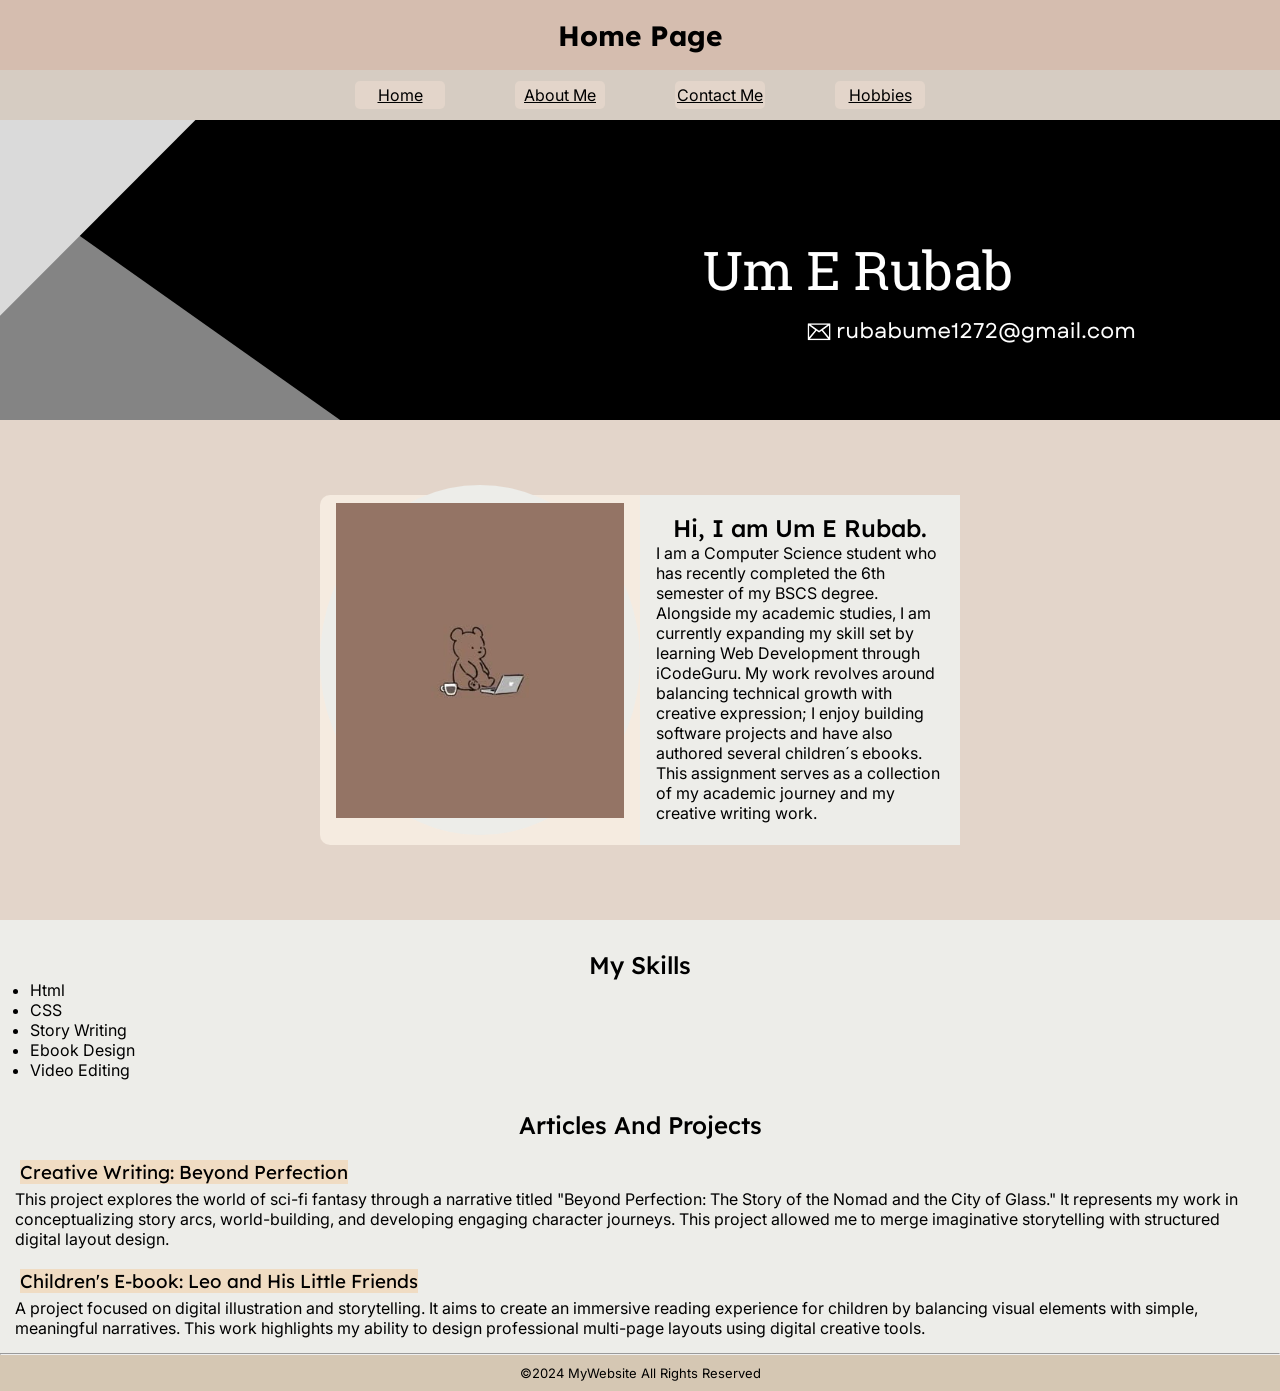
<file: index.html>
<!DOCTYPE html>
<html lang="en">

<head>
    <meta charset="UTF-8">
    <meta name="viewport" content="width=device-width, initial-scale=1.0">
    <title>Home</title>
    <link rel="stylesheet" href="style.css">
    <link rel="preconnect" href="https://fonts.googleapis.com">
    <link rel="preconnect" href="https://fonts.gstatic.com" crossorigin>
    <link
        href="https://fonts.googleapis.com/css2?family=Inter:ital,opsz,wght@0,14..32,100..900;1,14..32,100..900&family=League+Spartan:wght@100..900&family=Pacifico&display=swap"
        rel="stylesheet">

    <link rel="preconnect" href="https://fonts.googleapis.com">
    <link rel="preconnect" href="https://fonts.gstatic.com" crossorigin>
    <link
        href="https://fonts.googleapis.com/css2?family=Inter:ital,opsz,wght@0,14..32,100..900;1,14..32,100..900&family=League+Spartan:wght@100..900&family=Lexend:wght@100..900&family=Montserrat:ital,wght@0,100..900;1,100..900&family=Pacifico&display=swap"
        rel="stylesheet">
</head>

<body>
    <header>
        <h1>Home Page</h1>
    </header>

    <nav>
        <div class="navbar">
            <a href="Index.html">Home</a>
            <a href="Aboutme.html" target="_blank">About Me</a>
            <a href="Contactme.html" target="_blank">Contact Me</a>
            <a href="Hobbies.html" target="_blank">Hobbies</a>
        </div>
    </nav>

    <main>
        <div class="herosection"></div>
        <section class="intro">
            <div class="intro-cont">
                <div class="intro-img">
                    <div class="profile-img"></div>
                </div>
                <div class="intro-text">
                    <div class="text-area">                       
                     <h2 class="head">Hi, I am Um E Rubab.</h2>
                     <p>I am a Computer Science student who has recently completed the 6th semester of my BSCS degree. Alongside my academic studies, I am currently expanding my skill set by learning Web Development through iCodeGuru. My work revolves around balancing technical growth with creative expression; I enjoy building software projects and have also authored several children´s ebooks. This assignment serves as a collection of my academic journey and my creative writing work.</p>
                    </div>
                </div>
            </div>

        </section>

        <section class="skills">
            <h2>My Skills</h2>
            <ul>
                <li class="list">Html</li>
                <li class="list">CSS</li>
                <li class="list">Story Writing</li>
                <li class="list">Ebook Design</li>
                <li class="list">Video Editing</li>
            </ul>
        </section>

        <section>
            <h2>Articles And Projects</h2>
            <article>
                <h3> Creative Writing: Beyond Perfection</h3>
                <p> This project explores the world of sci-fi fantasy through a narrative titled "Beyond Perfection: The
                    Story of the Nomad and the City of Glass." It represents my work in conceptualizing story arcs,
                    world-building, and developing engaging character journeys. This project allowed me to merge
                    imaginative storytelling with structured digital layout design.</p>
            </article>
            <article>
                <h3>Children's E-book: Leo and His Little Friends</h3>
                <p>A project focused on digital illustration and storytelling. It aims to create an immersive reading
                    experience for children by balancing visual elements with simple, meaningful narratives. This work
                    highlights my ability to design professional multi-page layouts using digital creative tools.</p>
            </article>

        </section>
    </main>
    <hr>

    <footer>&copy;2024 MyWebsite All Rights Reserved</footer>
</body>
</body>

</html>
</file>
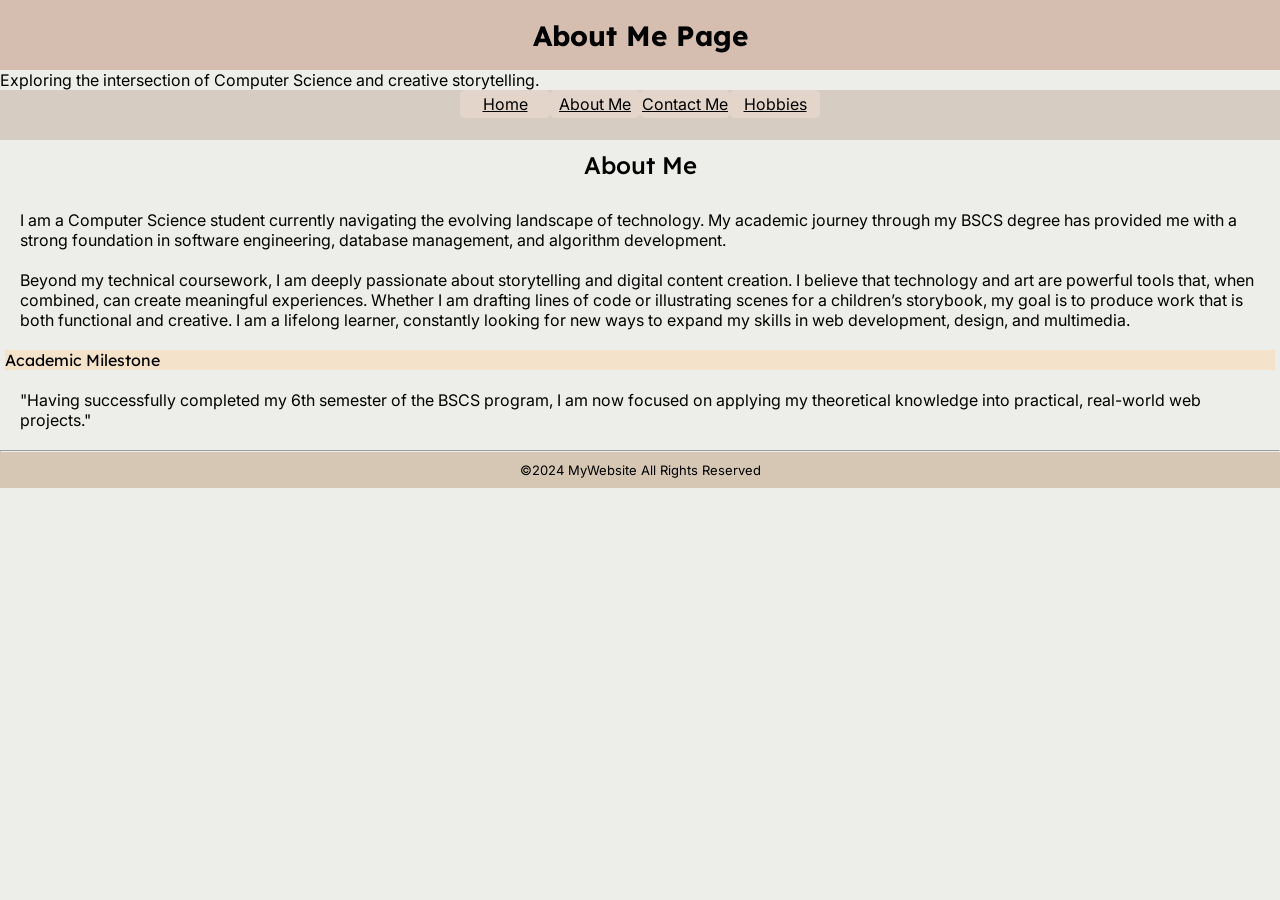
<file: Aboutme.html>
<!DOCTYPE html>
<html lang="en">
<head>
    <meta charset="UTF-8">
    <meta name="viewport" content="width=device-width, initial-scale=1.0">
    <title>About Me</title>
    <link rel="stylesheet" href="style.css">
    <link rel="preconnect" href="https://fonts.googleapis.com">
<link rel="preconnect" href="https://fonts.gstatic.com" crossorigin>
<link href="https://fonts.googleapis.com/css2?family=Inter:ital,opsz,wght@0,14..32,100..900;1,14..32,100..900&family=League+Spartan:wght@100..900&family=Pacifico&display=swap" rel="stylesheet">

<link rel="preconnect" href="https://fonts.googleapis.com">
<link rel="preconnect" href="https://fonts.gstatic.com" crossorigin>
<link href="https://fonts.googleapis.com/css2?family=Inter:ital,opsz,wght@0,14..32,100..900;1,14..32,100..900&family=League+Spartan:wght@100..900&family=Lexend:wght@100..900&family=Montserrat:ital,wght@0,100..900;1,100..900&family=Pacifico&display=swap" rel="stylesheet">
</head>
<body>
    <header>
        <h1>About Me Page</h1>
        <p class="para">Exploring the intersection of Computer Science and creative storytelling.</p>
    </header>
    <nav>
        <a href="index.html"  target="_blank">Home</a>
        <a href="Aboutme.html" >About Me</a>
        <a href="Contactme.html" target="_blank">Contact Me</a>
        <a href="Hobbies.html" target="_blank">Hobbies</a>
    </nav>
    <main>
        <section>
            <h2 class="me">About Me</h2>
            <p class="about">
                I am a Computer Science student currently navigating the evolving landscape of technology. My academic journey through my BSCS degree has provided me with a strong foundation in software engineering, database management, and algorithm development.
                <br><br>
                Beyond my technical coursework, I am deeply passionate about storytelling and digital content creation. I believe that technology and art are powerful tools that, when combined, can create meaningful experiences. Whether I am drafting lines of code or illustrating scenes for a children’s storybook, my goal is to produce work that is both functional and creative. I am a lifelong learner, constantly looking for new ways to expand my skills in web development, design, and multimedia.
            </p>
            <h4>Academic Milestone</h4>
            <p class="about">"Having successfully completed my 6th semester of the BSCS program, I am now focused on applying my theoretical knowledge into practical, real-world web projects."</p>
        </section>
    </main>
    <hr>
    <footer>&copy;2024 MyWebsite All Rights Reserved</footer>
</body>
</html>
</file>
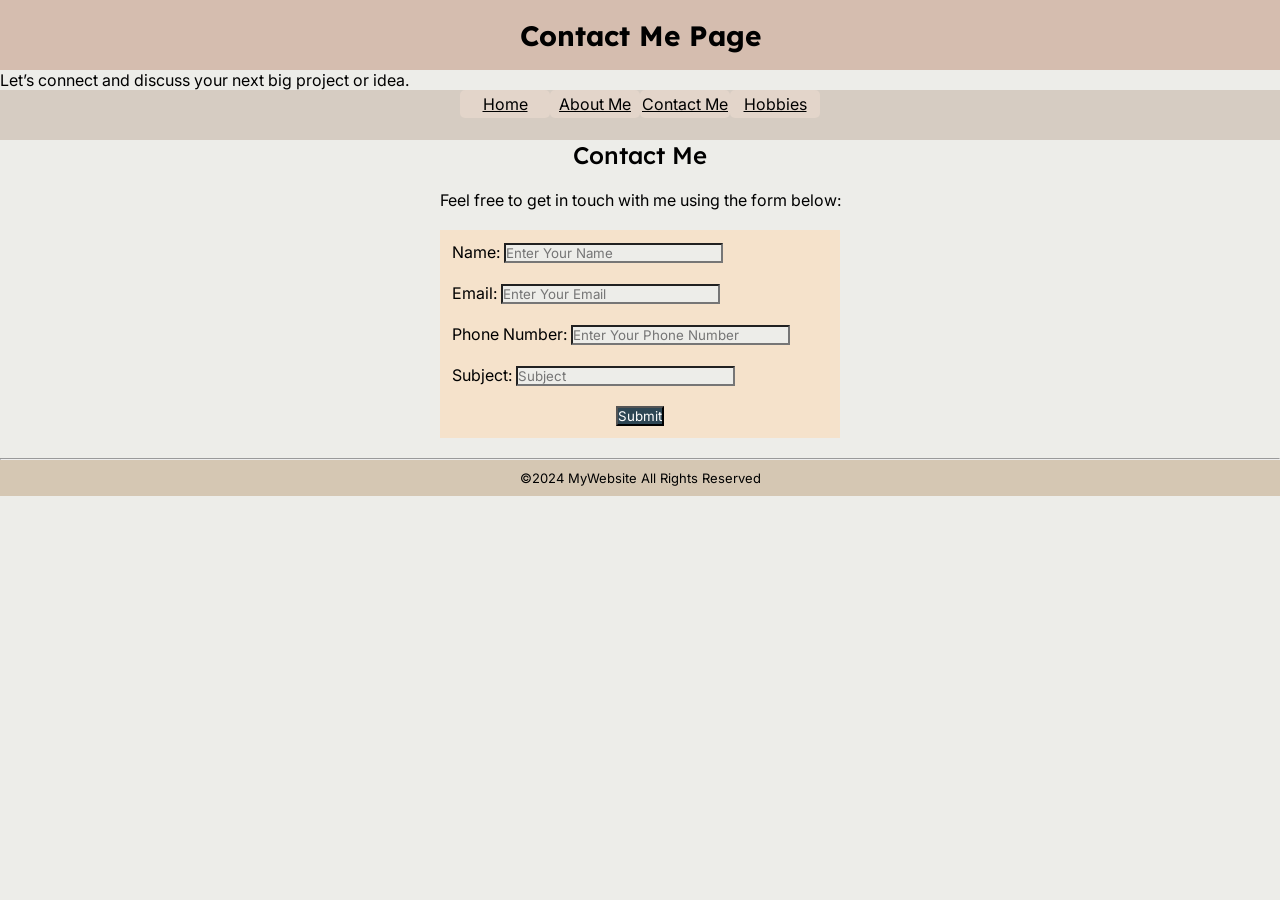
<file: Contactme.html>
<!DOCTYPE html>
<html lang="en">
<head>
    <meta charset="UTF-8">
    <meta name="viewport" content="width=device-width, initial-scale=1.0">
    <title>Contact Me</title>
    <link rel="stylesheet" href="style.css">
    <link rel="preconnect" href="https://fonts.googleapis.com">
<link rel="preconnect" href="https://fonts.gstatic.com" crossorigin>
<link href="https://fonts.googleapis.com/css2?family=Inter:ital,opsz,wght@0,14..32,100..900;1,14..32,100..900&family=League+Spartan:wght@100..900&family=Pacifico&display=swap" rel="stylesheet">

<link rel="preconnect" href="https://fonts.googleapis.com">
<link rel="preconnect" href="https://fonts.gstatic.com" crossorigin>
<link href="https://fonts.googleapis.com/css2?family=Inter:ital,opsz,wght@0,14..32,100..900;1,14..32,100..900&family=League+Spartan:wght@100..900&family=Lexend:wght@100..900&family=Montserrat:ital,wght@0,100..900;1,100..900&family=Pacifico&display=swap" rel="stylesheet">
<body>
    <header>
        <h1>Contact Me Page</h1>
    <p class="para">Let’s connect and discuss your next big project or idea.</p>
    </header>
    <nav>
        <a href="index.html" target="_blank">Home</a>
        <a href="Aboutme.html" target="_blank">About Me</a>
        <a href="Contactme.html">Contact Me</a>
        <a href="Hobbies.html" target="_blank">Hobbies</a>
    </nav>
    <main>
        <section>
            <h2>Contact Me</h2>
            <p class="contact">Feel free to get in touch with me using the form below:</p>
            <form>
                <label for="name">Name:</label>
                <input type="text" name="Name" id="name" placeholder="Enter Your Name" required>
                <br><br>
                <label for="email">Email:</label>
                <input type="email" name="email" id="email" placeholder="Enter Your Email" required>
                <br><br>
                <label for="phonenumber">Phone Number:</label>
                <input type="tel" name="tel" id="phonenumber" placeholder="Enter Your Phone Number" required>
                <br><br>
                <label for="subject">Subject:</label>
                <input type="text" name="subject" id="subject" placeholder="Subject" required>
                <br><br>
                <button>Submit</button>
            </form>
        </section>
    </main>
    <br>
    <hr>
    <footer>&copy;2024 MyWebsite All Rights Reserved</footer>
</body>
</html>
</file>
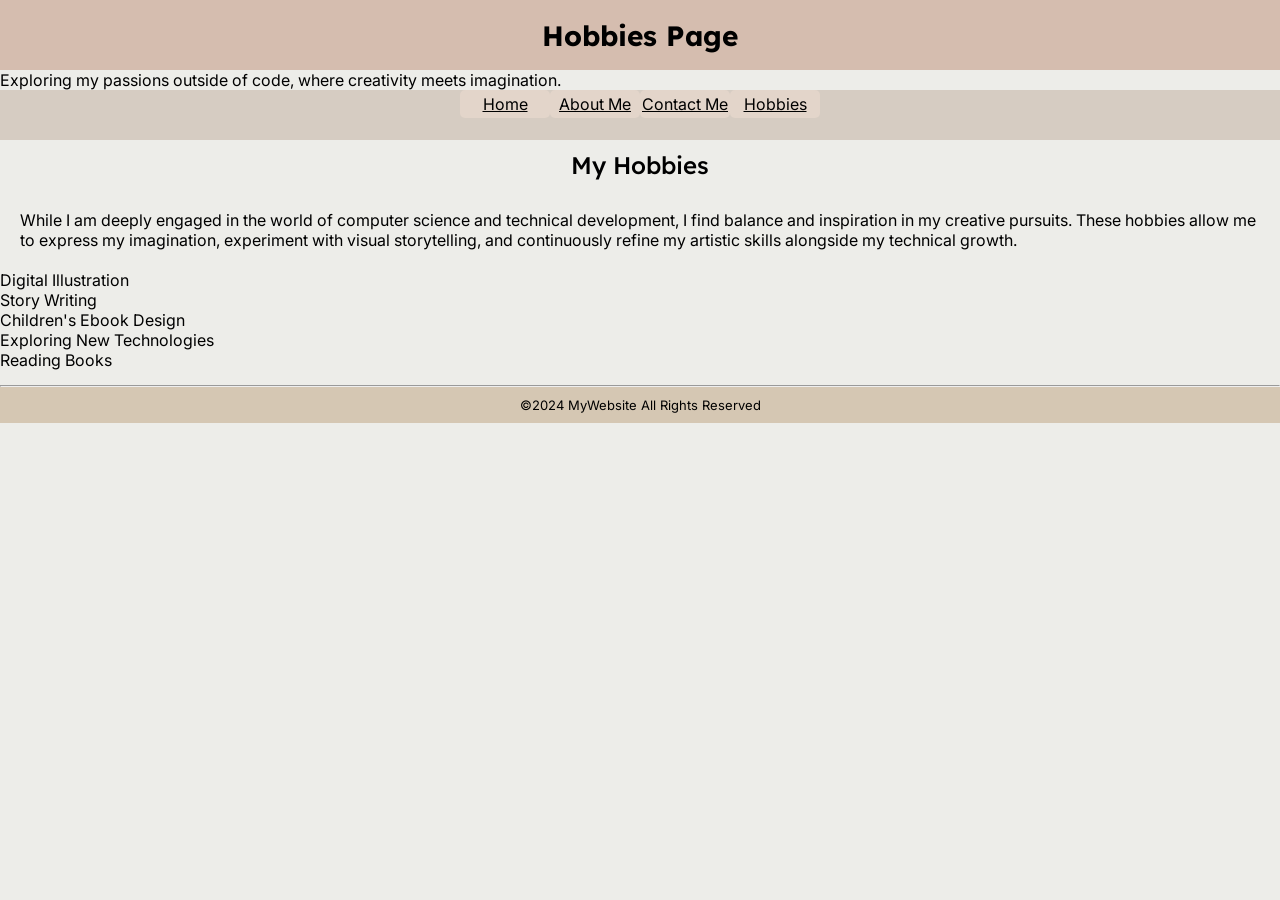
<file: Hobbies.html>
<!DOCTYPE html>
<html lang="en">
<head>
    <meta charset="UTF-8">
    <meta name="viewport" content="width=device-width, initial-scale=1.0">
    <title>Hobbies</title>
    <link rel="stylesheet" href="style.css">
    <link rel="preconnect" href="https://fonts.googleapis.com">
<link rel="preconnect" href="https://fonts.gstatic.com" crossorigin>
<link href="https://fonts.googleapis.com/css2?family=Inter:ital,opsz,wght@0,14..32,100..900;1,14..32,100..900&family=League+Spartan:wght@100..900&family=Pacifico&display=swap" rel="stylesheet">

<link rel="preconnect" href="https://fonts.googleapis.com">
<link rel="preconnect" href="https://fonts.gstatic.com" crossorigin>
<link href="https://fonts.googleapis.com/css2?family=Inter:ital,opsz,wght@0,14..32,100..900;1,14..32,100..900&family=League+Spartan:wght@100..900&family=Lexend:wght@100..900&family=Montserrat:ital,wght@0,100..900;1,100..900&family=Pacifico&display=swap" rel="stylesheet">
<body>
    <header>
        <h1>Hobbies Page</h1>
        <p class="para">Exploring my passions outside of code, where creativity meets imagination.</p>
    </header>
    <nav>
        <a href="index.html" target="_blank">Home</a>
        <a href="Aboutme.html" target="_blank">About Me</a>
        <a href="Contactme.html" target="_blank">Contact Me</a>
        <a href="Hobbies.html" >Hobbies</a>
    </nav>
    <main>
        <section class="hobby">
            <h2 class="me">My Hobbies</h2>
            <p class="about">While I am deeply engaged in the world of computer science and technical development, I find balance and inspiration in my creative pursuits. These hobbies allow me to express my imagination, experiment with visual storytelling, and continuously refine my artistic skills alongside my technical growth.</p>
            <ul class="my">
                <li>Digital Illustration</li>
                <li>Story Writing</li>
                <li>Children's Ebook Design</li>
                <li>Exploring New Technologies</li>
                <li >Reading Books</li>
            </ul>
        </section>
    </main>
    <hr> 
    <footer>&copy;2024 MyWebsite All Rights Reserved</footer>
</body>
</html>
</file>
<file: style.css>
* {
    margin: 0;
    padding: 0;
    box-sizing: border-box;
    background-color: #EDEDE9;
    font-family: "Inter", sans-serif;
    font-optical-sizing: auto;
    font-weight: normal;
    font-style: normal;

}

html,
body {
    width: 100%;
    height: 100%;
}

h1 {
    font-family: "Lexend", sans-serif;
    font-optical-sizing: auto;
    font-weight: 700;
    font-style: normal;
    font-size: 28px;
    background-color: #D5BDAF;
    text-align: center;
    /*padding: 5px; */
    height: 70px;
    display: flex;
    justify-content: center;
    align-items: center;
}

nav {
    background-color: #D6CCC2;
    height: 50px;
    display: flex;
    justify-content: center;

}

nav a {
    display: inline-block;
    color: black;
    background-color: #E3D5CA;
    height: 55%;
    width: 90px;
    border-radius: 5px;
    display: flex;
    justify-content: center;
    align-items: center;
    transition: all 0.3s ease;
}
a:hover{
    background-color: #F5EBE0;
    
}

.navbar {
    background-color: #D6CCC2;
    height: 100%;
    width: 50%; 
    display: flex;
    justify-content: space-around;
    align-items: center;
}
.herosection{
    height: 300px;
    width: 100%;
    background-image: url(img.png);
    background-position: center;
}

.intro {
    height: 500px;
    width: 100%;
    background-color: #E3D5CA;
    display: flex;
    justify-content: center;
    align-items: center;   
}
.intro-cont{
    height: 70%;
    width: 50%;
    display: flex;
    justify-content: center;
    align-items: center;
    background-color: #F5EBE0;
    border-radius: 10px;
}
.intro-img {
    height: 100%;
    width: 50%;
    border-radius: 50%;
    margin-bottom: 20px;
    display: flex;
    justify-content: center;
    align-items: center;
}
.profile-img{
    height: 90%;
    width: 90%;
    background-image: url(image2.jpeg);
    background-size: cover;
    background-position: center;
}
.intro-text {

    height: 100%;
    width: 50%;
    display: flex;
    justify-content: center;
    align-items: center;

}
.text-area{
    height: 90%;
    width: 90%;
}



.skills {
    margin: 20px;
    padding: 10px;

}

h2 {
    font-family: "Lexend", sans-serif;
    font-optical-sizing: auto;
    font-weight: 500;
    font-style: normal;
    text-align: center;
}

h3 {
    font-family: "Lexend", sans-serif;
    font-optical-sizing: auto;
    font-weight: 400;
    font-style: normal;
    margin: 5px;

    background-color: #f0dcc3;
}

article {
    margin: 15px;
    display: flex;
    flex-wrap: wrap;
}

footer {
    padding: 10px;
    text-align: center;
    font-size: 13px;
    background-color: #d5c7b3;

}

h4 {
    font-family: "Lexend", sans-serif;
    font-optical-sizing: auto;
    font-weight: 300 bolder;
    font-style: normal;
    margin: 5px;

    background-color: #f5e2cb;
}

.about {
    margin: 10px;
    padding: 10px;
}

.me {
    padding: 10px;
}

.hooby {
    margin-bottom: 20px;
    padding-bottom: 10px;
}

.my {
    padding-bottom: 15px;
}

form {
    width: 400px;
    text-align: left;
    margin: auto;
    border: 2px solid #f5e2cb;
    background-color: #f5e2cb;
    padding: 10px;

}

label {
    background-color: #f5e2cb;
}

button {
    display: block;
    margin: auto;
    background-color: #2d4654;
    color: white;
}

button:hover {
    background-color: #67A2C5;
}

.contact {
    margin: 10px;
    padding: 10px;
    text-align: center;
}


@media(min-width:100px) and (max-width:450px) {
    body {
        display: flex;
        flex-wrap: wrap;
    }

    h1,
    .home {
        background-color: #FFEBD3;
        justify-content: center;
        display: flex;

    }
}
</file>
